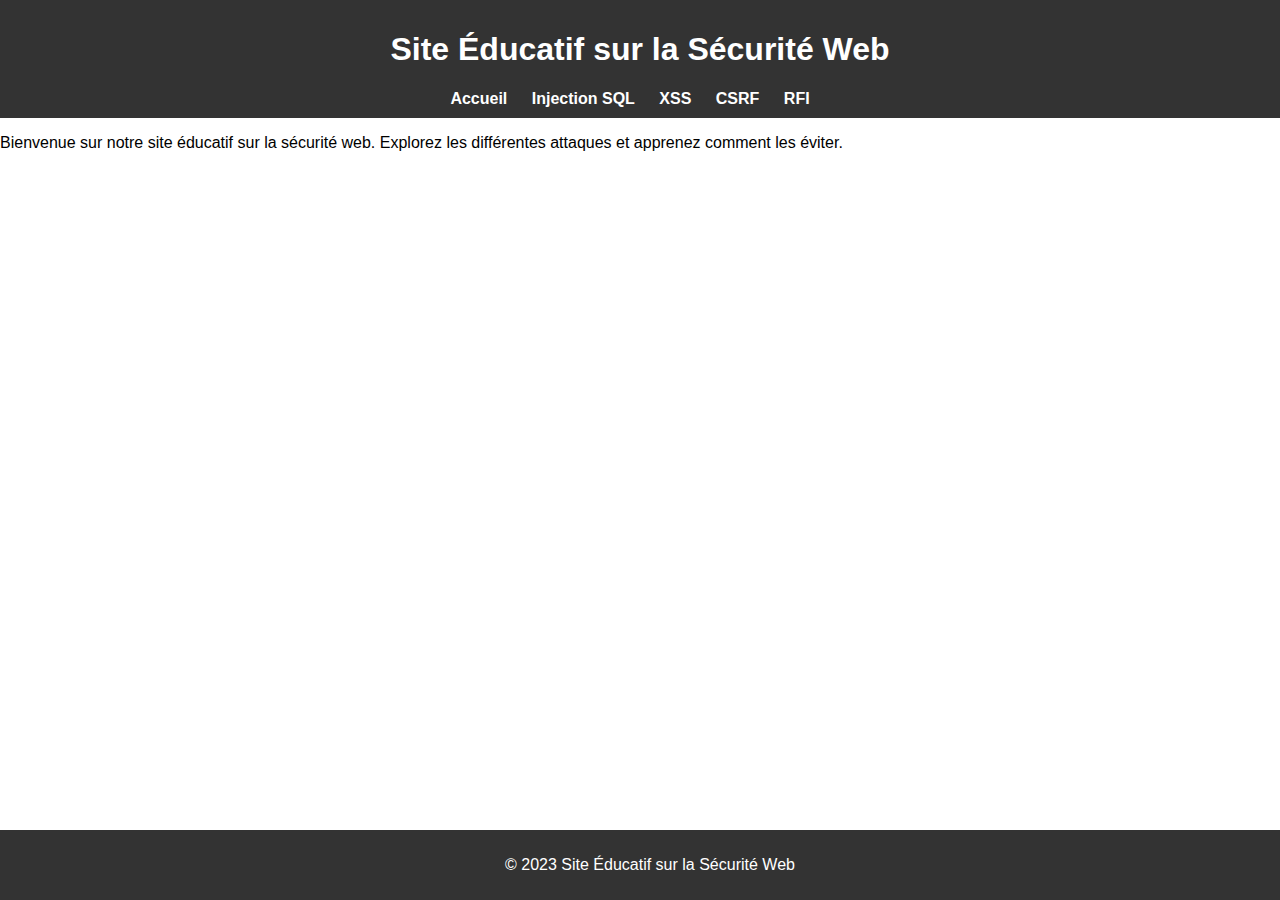
<file: CYBERSECURITE/index.html>
<!DOCTYPE html>
<html lang="en">
<head>
    <meta charset="UTF-8">
    <meta name="viewport" content="width=device-width, initial-scale=1.0">
    <title>Site Éducatif sur la Sécurité Web</title>
    <link rel="stylesheet" href="css/style.css">
</head>
<body>
    <header>
        <h1>Site Éducatif sur la Sécurité Web</h1>
        <nav>
            <ul>
                <li><a href="index.html">Accueil</a></li>
                <li><a href="Injection_SQL/injection_sql.html">Injection SQL</a></li>
                <li><a href="xss/xss.html">XSS</a></li>
                <li><a href="csrf/csrf.html">CSRF</a></li>
                <li><a href="rfi/rfi.html">RFI</a></li>
            </ul>
        </nav>
    </header>

    <section class="main-content">
        <p>Bienvenue sur notre site éducatif sur la sécurité web. Explorez les différentes attaques et apprenez comment les éviter.</p>
    </section>

    <footer>
        <p>&copy; 2023 Site Éducatif sur la Sécurité Web</p>
    </footer>
</body>
</html>
</file>
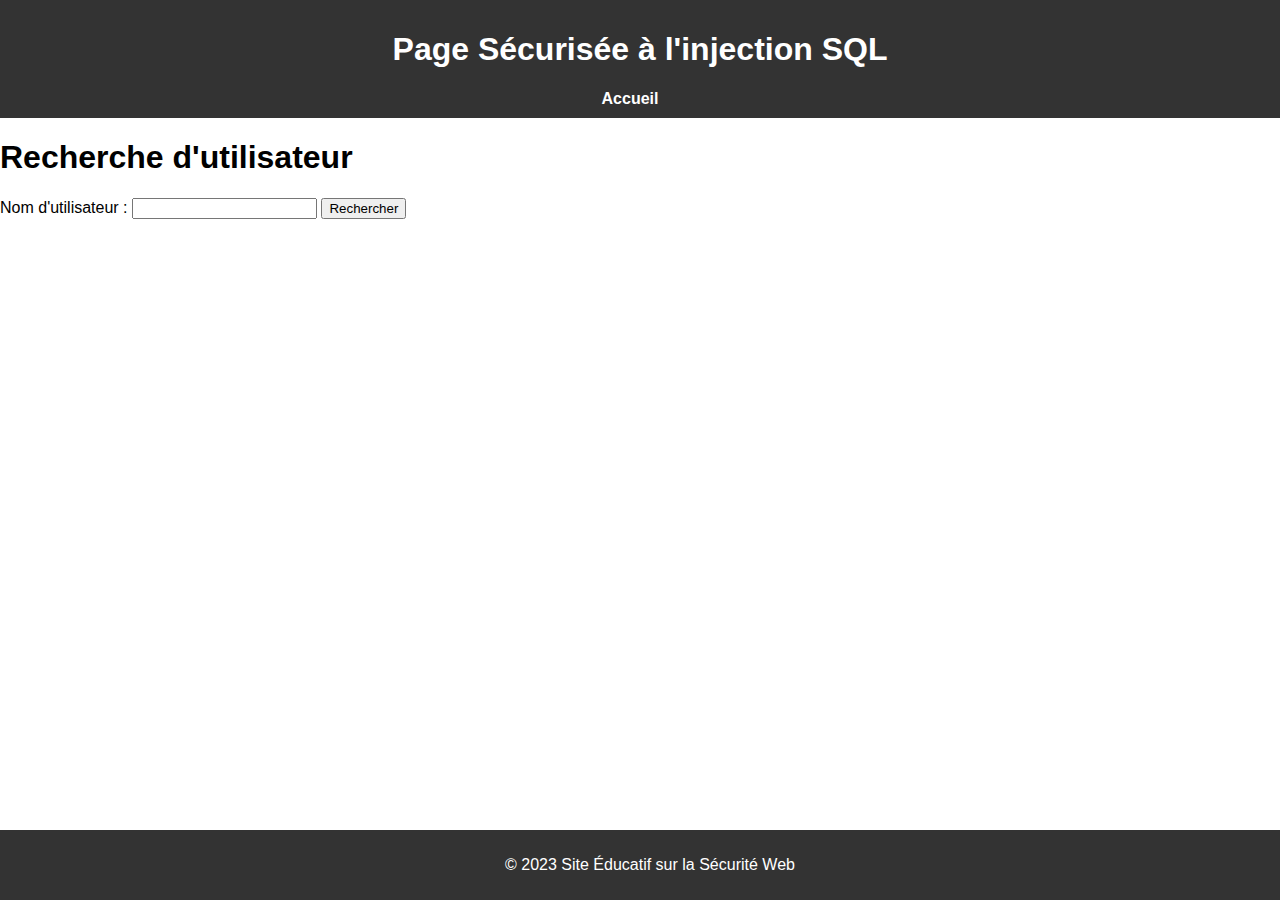
<file: CYBERSECURITE/Injection_SQL/Secure/index.html>
<!DOCTYPE html>
<html lang="en">
    <head>
        <meta charset="UTF-8">
        <meta name="viewport" content="width=device-width, initial-scale=1.0">
        <title>Site Éducatif sur la Sécurité Web</title>
        <link rel="stylesheet" href="../../css/style.css">
    </head>
<body>
    <header>
        <h1>Page Sécurisée à l'injection SQL</h1>
        <nav>
            <ul>
                <li><a href="../../index.html">Accueil</a></li>
            </ul>
        </nav>
    </header>

    <h1>Recherche d'utilisateur</h1>
    <form method="POST" action="result_secure.php">
        <label for="username">Nom d'utilisateur :</label>
        <input type="text" name="username" id="username">
        <button type="submit">Rechercher</button>
    </form>

    <footer>
        <p>&copy; 2023 Site Éducatif sur la Sécurité Web</p>
    </footer>
    
</body>
</html>
</file>
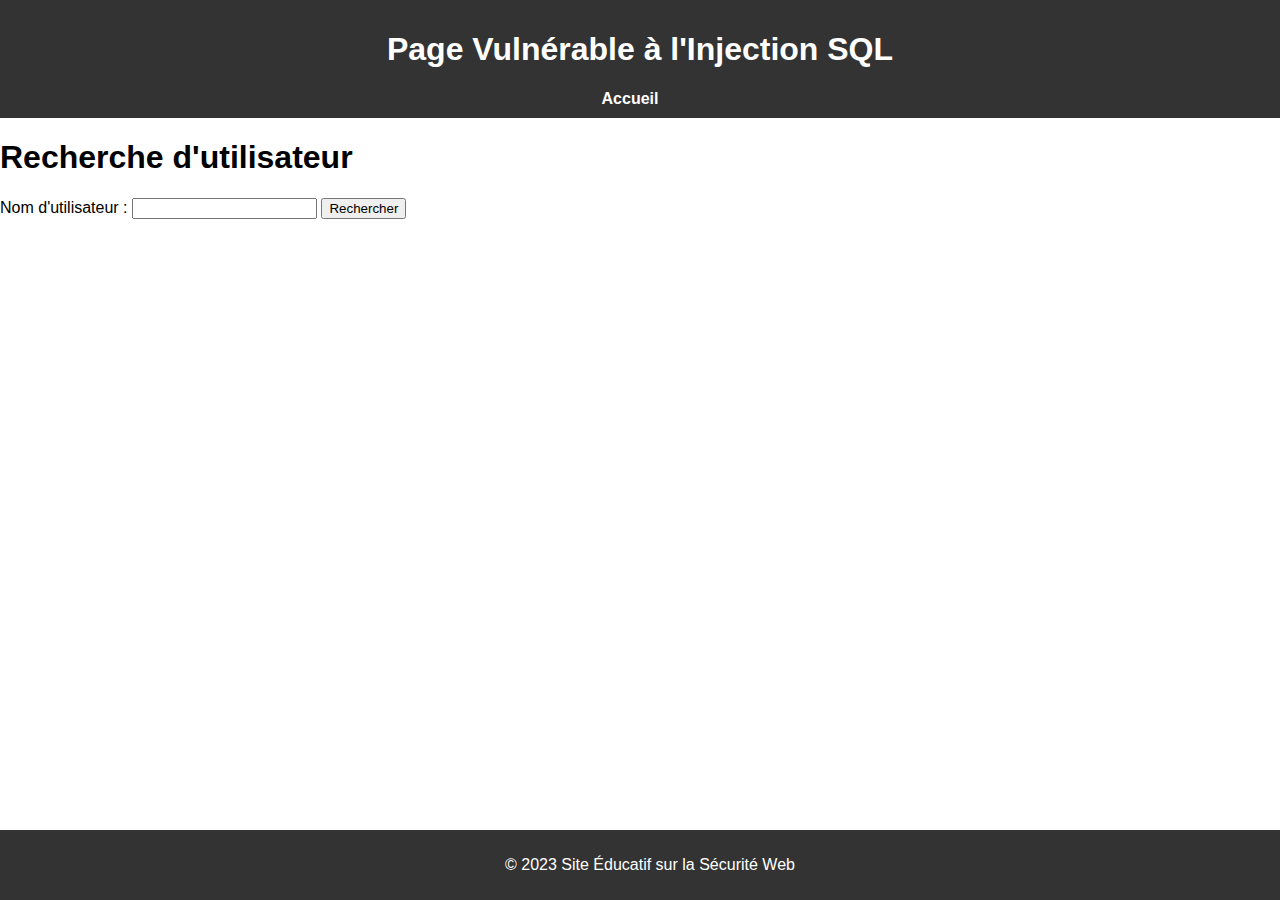
<file: CYBERSECURITE/Injection_SQL/Vulnerable/index.html>
<!DOCTYPE html>
<html lang="fr">
    <head>
        <meta charset="UTF-8">
        <meta name="viewport" content="width=device-width, initial-scale=1.0">
        <title>Site Éducatif sur la Sécurité Web</title>
        <link rel="stylesheet" href="../../css/style.css">
    </head>
<body>
    <header>
        <h1>Page Vulnérable à l'Injection SQL</h1>
        <nav>
            <ul>
                <li><a href="../../index.html">Accueil</a></li>
            </ul>
        </nav>
    </header>

    <h1>Recherche d'utilisateur</h1>
    <form method="GET" action="result.php">
        <label for="username">Nom d'utilisateur :</label>
        <input type="text" name="username" id="username">
        <button type="submit">Rechercher</button>
    </form>

    <footer>
        <p>&copy; 2023 Site Éducatif sur la Sécurité Web</p>
    </footer>
</body>
</html>
</file>
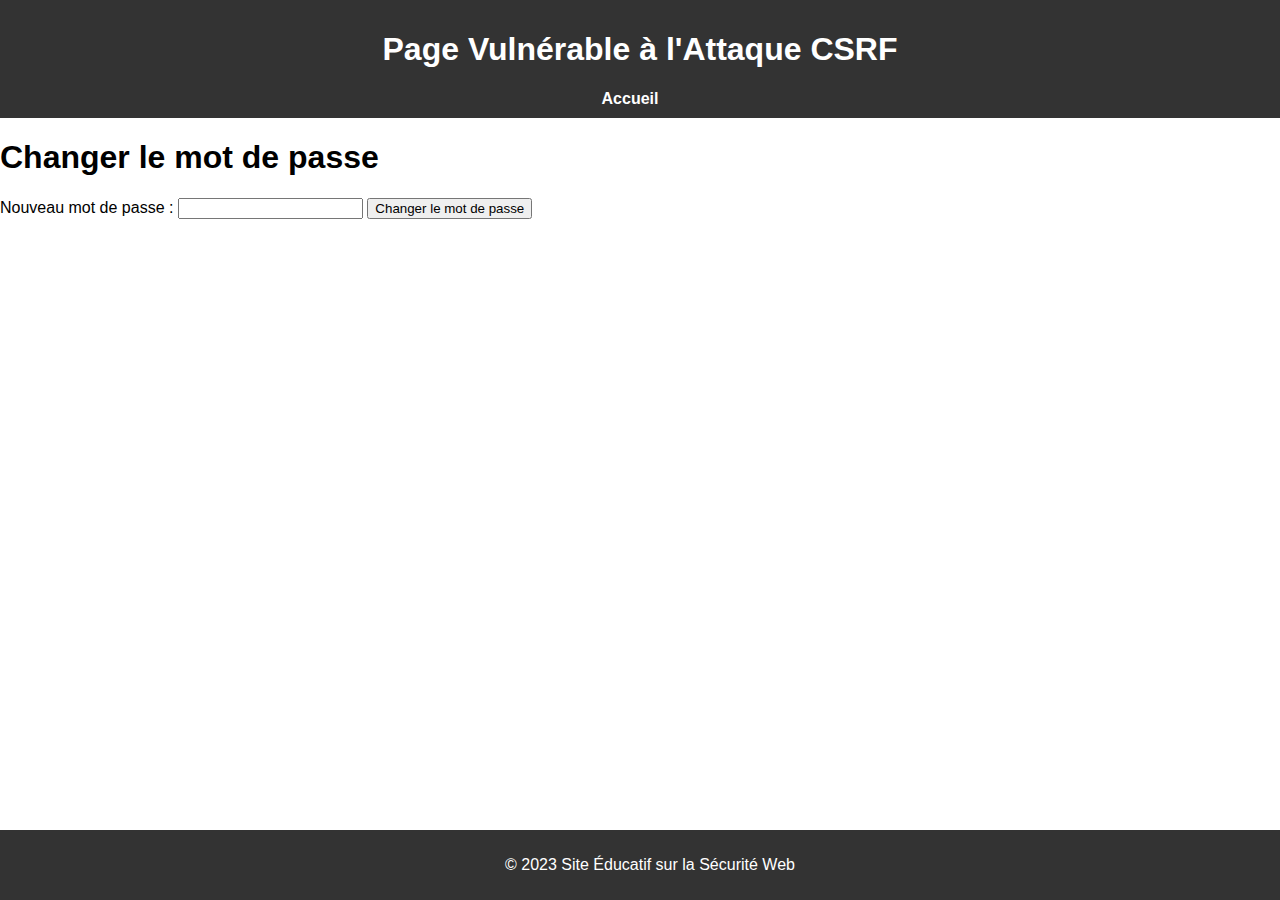
<file: CYBERSECURITE/csrf/Vulnerable/csrf_vulnerable.html>
<!DOCTYPE html>
<html lang="en">
<head>
    <meta charset="UTF-8">
    <meta name="viewport" content="width=device-width, initial-scale=1.0">
    <title>Site Éducatif sur la Sécurité Web</title>
    <link rel="stylesheet" href="../../css/style.css">
</head>
<body>
    <header>
        <h1>Page Vulnérable à l'Attaque CSRF</h1>
        <nav>
            <ul>
                <li><a href="../../index.html">Accueil</a></li>
            </ul>
        </nav>
    </header>

    <h1>Changer le mot de passe</h1>
    <form action="change_password.php" method="post">
        <label for="new-password">Nouveau mot de passe :</label>
        <input type="password" id="new-password" name="new-password">
        <input type="submit" value="Changer le mot de passe">
    </form>

    <footer>
        <p>&copy; 2023 Site Éducatif sur la Sécurité Web</p>
    </footer>

</body>
</html>
</file>
<file: CYBERSECURITE/css/style.css>
body {
    font-family: 'Arial', sans-serif;
    margin: 0;
    padding: 0;
}

header {
    background-color: #333;
    color: #fff;
    padding: 10px;
    text-align: center;
}

nav ul {
    list-style: none;
    padding: 0;
    margin: 0;
}

nav ul li {
    display: inline-block;
    margin-right: 20px;
}

nav a {
    text-decoration: none;
    color: #fff;
    font-weight: bold;
}

main-content {
    padding: 20px;
}

footer {
    background-color: #333;
    color: #fff;
    text-align: center;
    padding: 10px;
    position: fixed;
    width: 100%;
    bottom: 0;
}

span {
    font-weight: bold;
}
</file>
